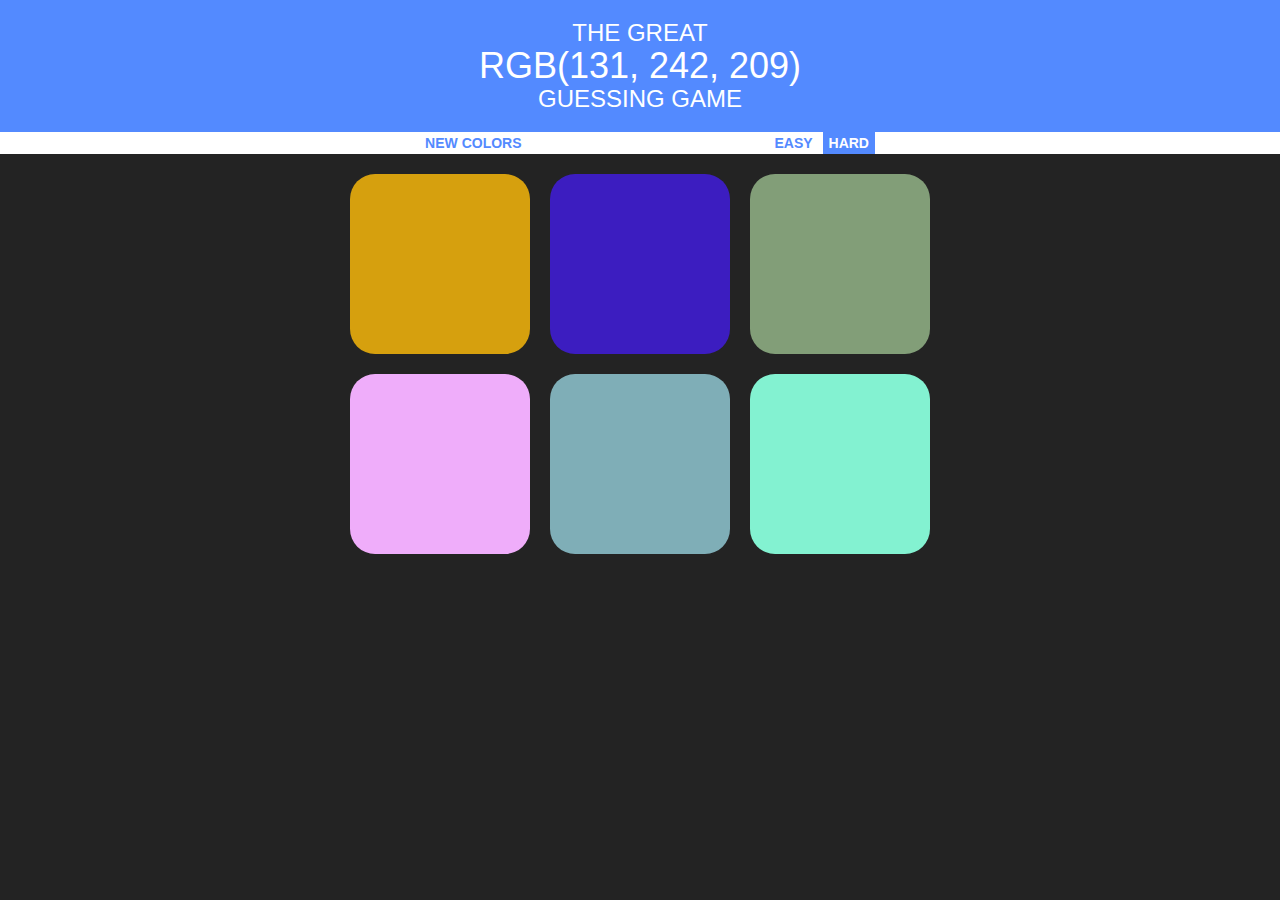
<file: index.html>
<!DOCTYPE html>
<html>
  <head>
    <title>Color Game</title>
    <link rel="stylesheet" href="https://maxcdn.bootstrapcdn.com/bootstrap/3.3.7/css/bootstrap.min.css" integrity="sha384-BVYiiSIFeK1dGmJRAkycuHAHRg32OmUcww7on3RYdg4Va+PmSTsz/K68vbdEjh4u" crossorigin="anonymous">
    <link rel='stylesheet' href='style.css' type='text/css'>
  </head>
  <body>
    <div id='header-wrapper'>
      <h1>The Great<br /><span id='colorDisplay'>RGB</span><br />Guessing Game</h1>
    </div>

    <div id='menu-bar'>
      <div class='container'>
        <div class='row'>
          <button class='col-md-4 col-sm-4 col-xs-4' id='new-colors'>New Colors</button>
          <div class='col-md-4 col-sm-4 col-xs-4' id='feedback'></div>
          <div class='col-md-4 col-sm-4 col-xs-4' id='difficulty'>
            <button id='easy'>Easy</button>
            <button id='hard' class='active'>Hard</button>
          </div>
        </div>
      </div>
    </div>

    <div id='container'>
      <div class='square'></div>
      <div class='square'></div>
      <div class='square'></div>
      <div class='square'></div>
      <div class='square'></div>
      <div class='square'></div>
    </div>

    <script src='script.js' type='text/javascript'>
    </script>

  </body>
</html>
</file>
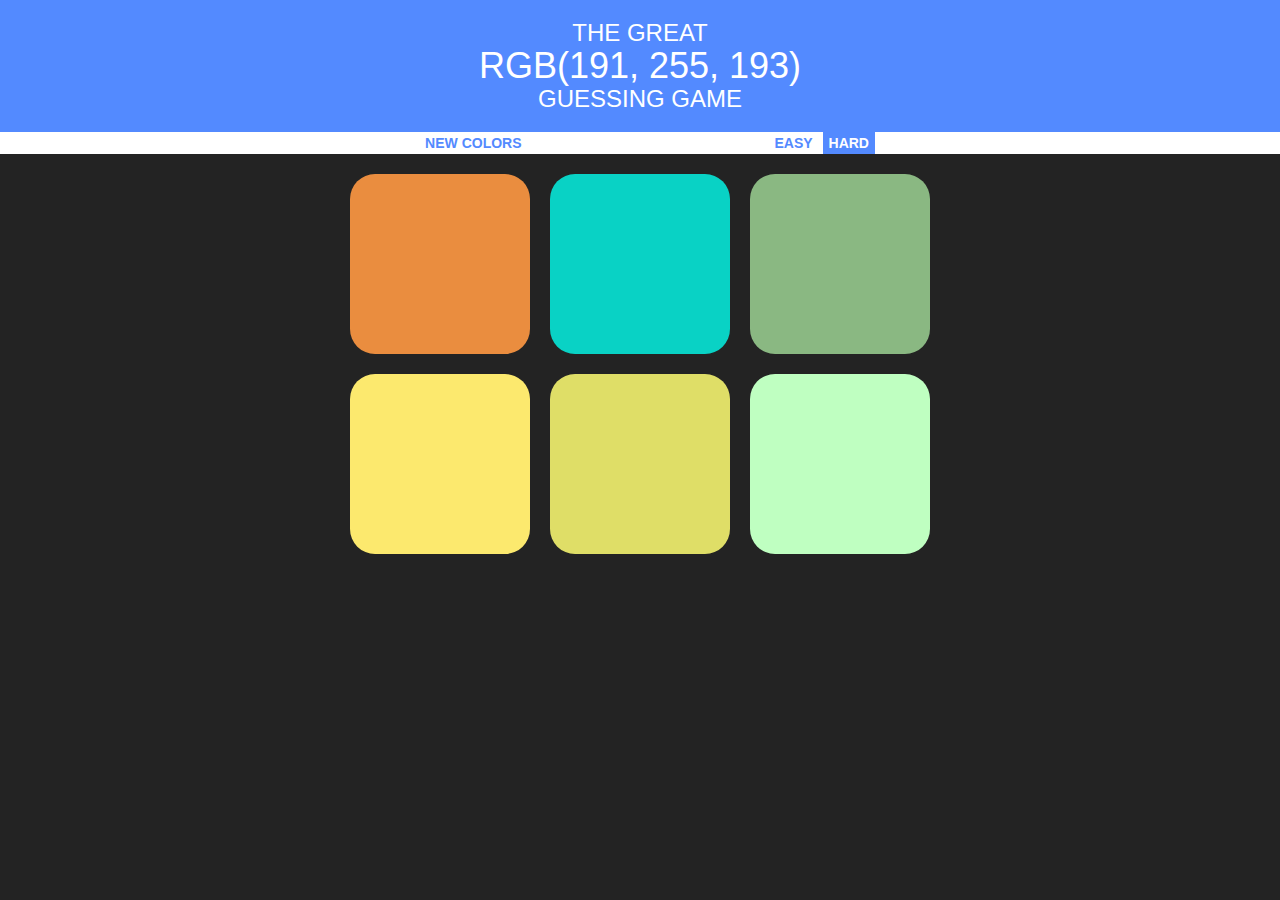
<file: color-game.html>
<!DOCTYPE html>
<html>
  <head>
    <title>Color Game</title>
    <link rel="stylesheet" href="https://maxcdn.bootstrapcdn.com/bootstrap/3.3.7/css/bootstrap.min.css" integrity="sha384-BVYiiSIFeK1dGmJRAkycuHAHRg32OmUcww7on3RYdg4Va+PmSTsz/K68vbdEjh4u" crossorigin="anonymous">
    <link rel='stylesheet' href='color-game.css' type='text/css'>
  </head>
  <body>
    <div id='header-wrapper'>
      <h1>The Great<br /><span id='colorDisplay'>RGB</span><br />Guessing Game</h1>
    </div>

    <div id='menu-bar'>
      <div class='container'>
        <div class='row'>
          <button class='col-md-4 col-sm-4 col-xs-4' id='new-colors'>New Colors</button>
          <div class='col-md-4 col-sm-4 col-xs-4' id='feedback'></div>
          <div class='col-md-4 col-sm-4 col-xs-4' id='difficulty'>
            <button id='easy'>Easy</button>
            <button id='hard' class='active'>Hard</button>
          </div>
        </div>
      </div>
    </div>

    <div id='container'>
      <div class='square'></div>
      <div class='square'></div>
      <div class='square'></div>
      <div class='square'></div>
      <div class='square'></div>
      <div class='square'></div>
    </div>

    <script src='color-game.js' type='text/javascript'>
    </script>

  </body>
</html>
</file>
<file: style.css>
html, body {
  background-color: #232323;
  width:100%;
  margin:0;
}

h1 {
  color:white;
  text-align:center;
  text-transform: uppercase;
  font-family:sans-serif;
  font-weight:100;
  font-size:24px;
  background:#538AFF;
  margin:0;
  padding:20px 0;
  transition: background 0.4s;
  -webkit-transition: background 0.4s;
  -moz-transition: brackground 0.4s;
}

.container {
  max-width: 500px;
  margin: 0 auto;
}

#colorDisplay {
  font-size:36px;
}

#menu-bar {
  background-color: white;
  color:#538AFF;
  text-transform:uppercase;
  font-family:sans-serif;
}

#feedback {
  text-align:center;
  padding-top:3px;
}

#difficulty {
  text-align:right;
}

button {
  background:white;
  border:0;
  text-transform:uppercase;
  font-weight:bold;
  transition: all 0.2s;
  height:100%;
}

button:focus {
  outline:none;
}

button:hover {
  color:white;
  background: #538AFF;
}

.active {
  background-color:#538AFF;
  color:white;
}

#container {
  max-width: 600px;
  margin: 0 auto;
  padding: 10px 0;
}

.square {
  width: 30%;
  margin: 1.66%;
  padding-bottom: 30%;
  background-color: purple;
  float: left;
  border-radius:25px;
  transition: background 0.4s;
  -webkit-transition: background 0.4s;
  -moz-transition: brackground 0.4s;
}
</file>
<file: color-game.css>
html, body {
  background-color: #232323;
  width:100%;
  margin:0;
}

h1 {
  color:white;
  text-align:center;
  text-transform: uppercase;
  font-family:sans-serif;
  font-weight:100;
  font-size:24px;
  background:#538AFF;
  margin:0;
  padding:20px 0;
  transition: background 0.4s;
  -webkit-transition: background 0.4s;
  -moz-transition: brackground 0.4s;
}

.container {
  max-width: 500px;
  margin: 0 auto;
}

#colorDisplay {
  font-size:36px;
}

#menu-bar {
  background-color: white;
  color:#538AFF;
  text-transform:uppercase;
  font-family:sans-serif;
}

#feedback {
  text-align:center;
  padding-top:3px;
}

#difficulty {
  text-align:right;
}

button {
  background:white;
  border:0;
  text-transform:uppercase;
  font-weight:bold;
  transition: all 0.2s;
  height:100%;
}

button:focus {
  outline:none;
}

button:hover {
  color:white;
  background: #538AFF;
}

.active {
  background-color:#538AFF;
  color:white;
}

#container {
  max-width: 600px;
  margin: 0 auto;
  padding: 10px 0;
}

.square {
  width: 30%;
  margin: 1.66%;
  padding-bottom: 30%;
  background-color: purple;
  float: left;
  border-radius:25px;
  transition: background 0.4s;
  -webkit-transition: background 0.4s;
  -moz-transition: brackground 0.4s;
}
</file>
